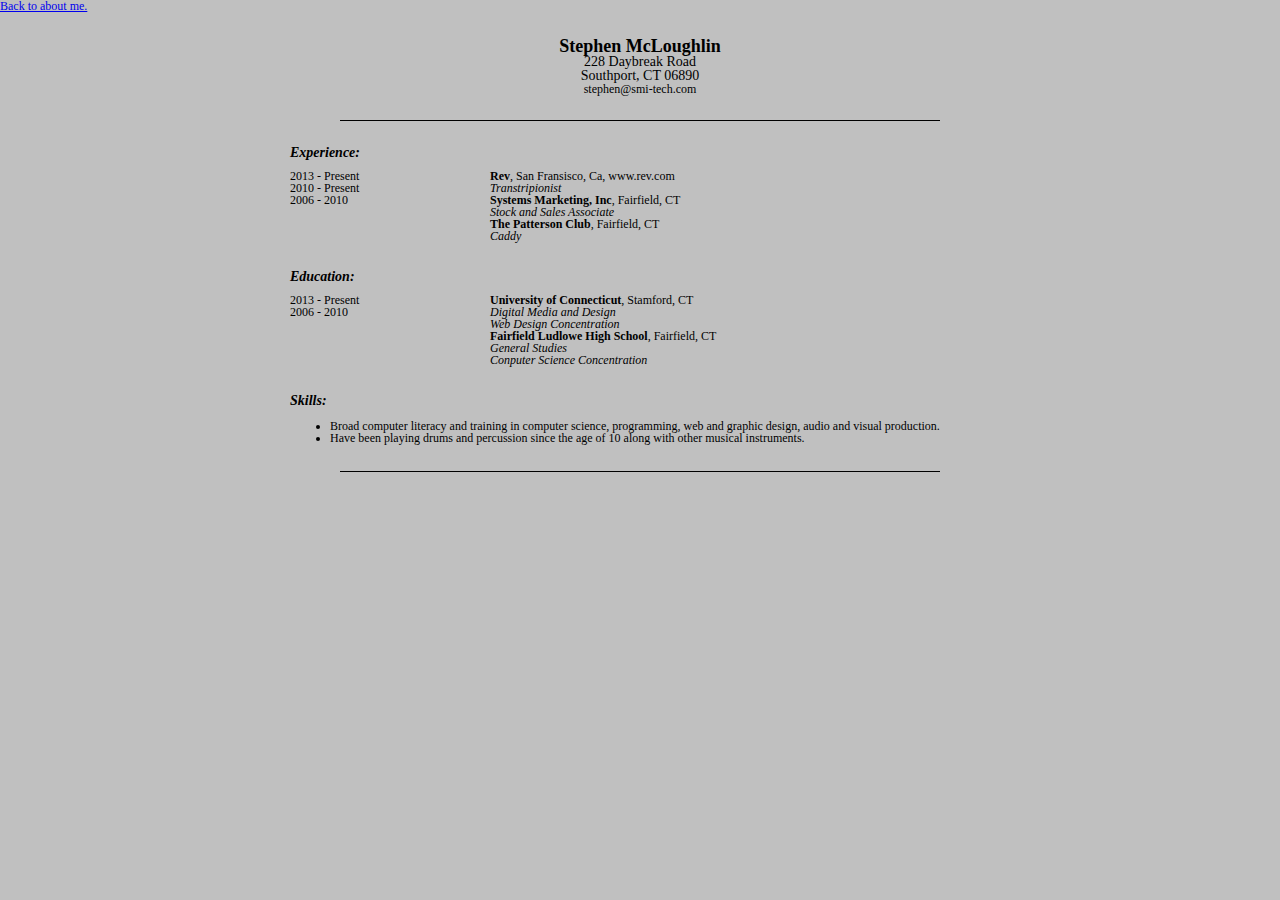
<file: resume.html>
<!DOCTYPE html>
<html>
	<head>
		<link rel="stylesheet" type="text/css" href="reset.css">
		<link rel="stylesheet" type="text/css" href="resume.css">
		<title>Steve McLoughlin: Resume</title>
	</head>

	<body>
		<a href="index.html">Back to about me.</a>

		<header>
			<p id="name">Stephen McLoughlin</p>
			<p id="address">228 Daybreak Road</p>
			<p id="address">Southport, CT 06890</p>
			<p id="email">stephen@smi-tech.com</p>
		</header>

		<div class="line"></div>
		
		<div class="lc">
			<h1>Experience:</h1>
				<div class="mc">
					<div class="time">
						<p>2013 - Present</p>
						<p>2010 - Present</p>
						<p>2006 - 2010</p>
					</div>
					<div class="job">
						<p><span class="place">Rev</span>, San Fransisco, Ca, www.rev.com</p>
						<p class="pos">Transtripionist</p>		
						
						<p><span class="place">Systems Marketing, Inc</span>, Fairfield, CT</p>
						<p class="pos">Stock and Sales Associate</p>
						
						<span class="place">The Patterson Club</span>, Fairfield, CT</p>
						<p class="pos">Caddy</p>
					</div>
				</div>
					

			<h1>Education:</h1>
				<div class="mc">
					<div class="time">
						<p>2013 - Present</p>
						<p>2006 - 2010</p>
					</div>
					<div class="job">
						<p><span class="place">University of Connecticut</span>, Stamford, CT</p>
						<p class="pos">Digital Media and Design</p>
						<p class="pos">Web Design Concentration</p>
						<p><span class="place">Fairfield Ludlowe High School</span>, Fairfield, CT</p>
						<p class="pos">General Studies</p>
						<p class="pos">Conputer Science Concentration</p>
					</div>
				</div>
						
			<h1>Skills:</h1>		
				<ul>
					<li>Broad computer literacy and training in computer science, programming, web and graphic design, audio and visual production.</li>
					<li>Have been playing drums and percussion since the age of 10 along with other musical instruments.</li>
				</ul>
		</div>

		<div class="line"></div>

	</body>
</html>
</file>
<file: resume.css>
body {font-family: Calibri;
	font-size: 12px;
	background-color: #C0C0C0;
}

header {text-align: center;
		margin: 25px;
}
#name {font-size: 18px;
	font-weight: bold;
}
#address {font-size: 14px;
}
#email {font-size: 12px;
}

.line {margin: auto;
	margin-top: 25px;
	margin-bottom: 25px;
	text-align: center;
	background-color: black;
	height: 1px;
	width: 600px;
}

.lc {height: 300px;
	width: 700px;
	margin: auto;
}
.mc {height: 100px;
	width: 700px;
	margin:auto;
}
.time{height: 50px;
	width: 200px;
	float: left;
}
.job{height: 50px;
	width: 300px;
	margin: auto;
}

h1 {margin-bottom: 10px;
	font-size: 14px;
	font-weight: bold;
	font-style: italic;
}

.place {font-weight: bold;
}

.pos {font-style: italic;
		margin: 0px;
}
</file>
